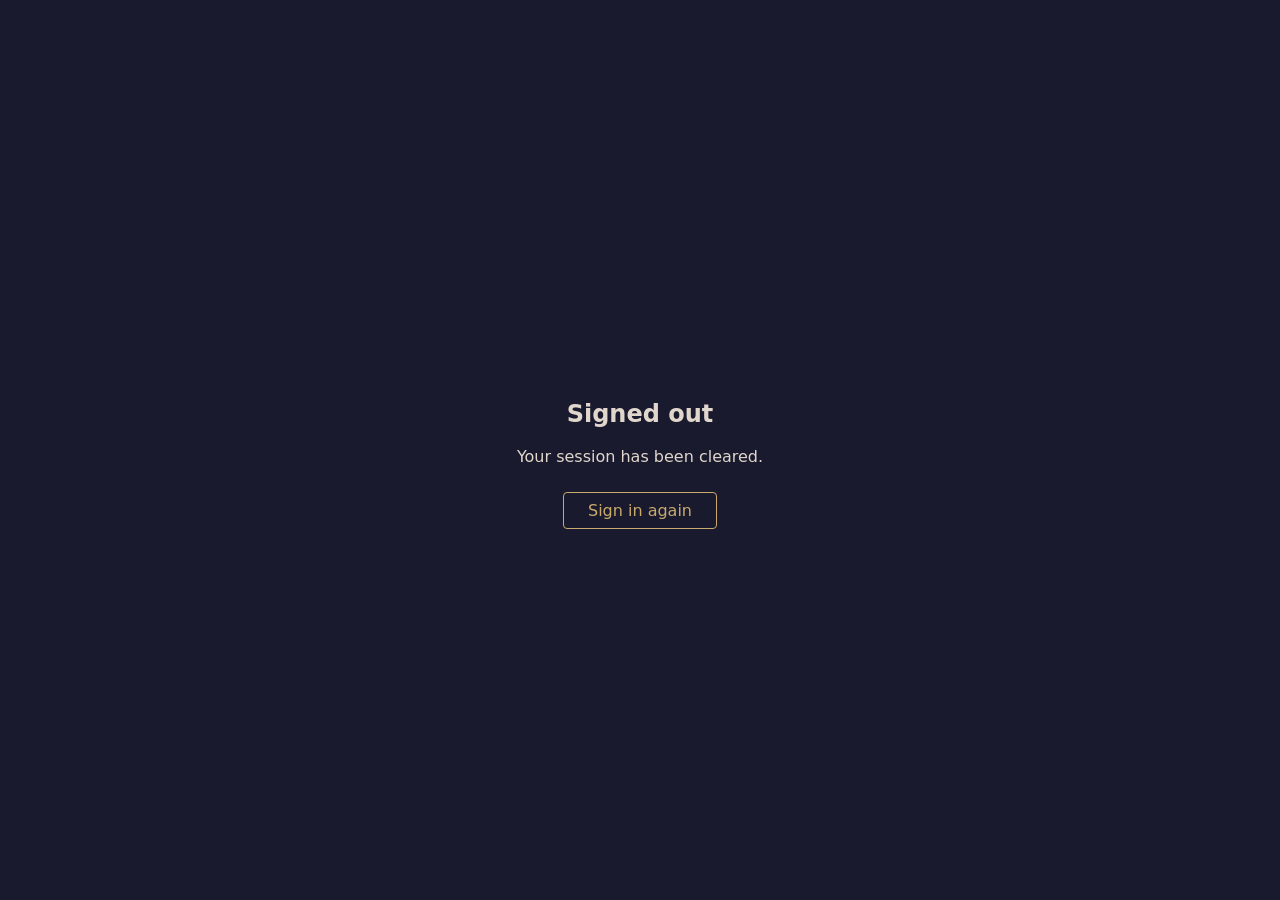
<file: docs/logged-out.html>
<!DOCTYPE html>
<html>
<head>
  <meta charset="utf-8">
  <title>Porter - Signed Out</title>
  <style>
    body { font-family: system-ui; display: flex; justify-content: center; align-items: center;
           min-height: 100vh; margin: 0; background: #1a1a2e; color: #e0d6cc; }
    .card { text-align: center; padding: 2rem; }
    a { color: #c9a96e; text-decoration: none; border: 1px solid #c9a96e;
        padding: 0.5rem 1.5rem; border-radius: 4px; }
    a:hover { background: #c9a96e22; }
  </style>
</head>
<body>
  <div class="card">
    <h2>Signed out</h2>
    <p>Your session has been cleared.</p>
    <br>
    <a href="/auth/choose?redirect=/">Sign in again</a>
  </div>
</body>
</html>
</file>
